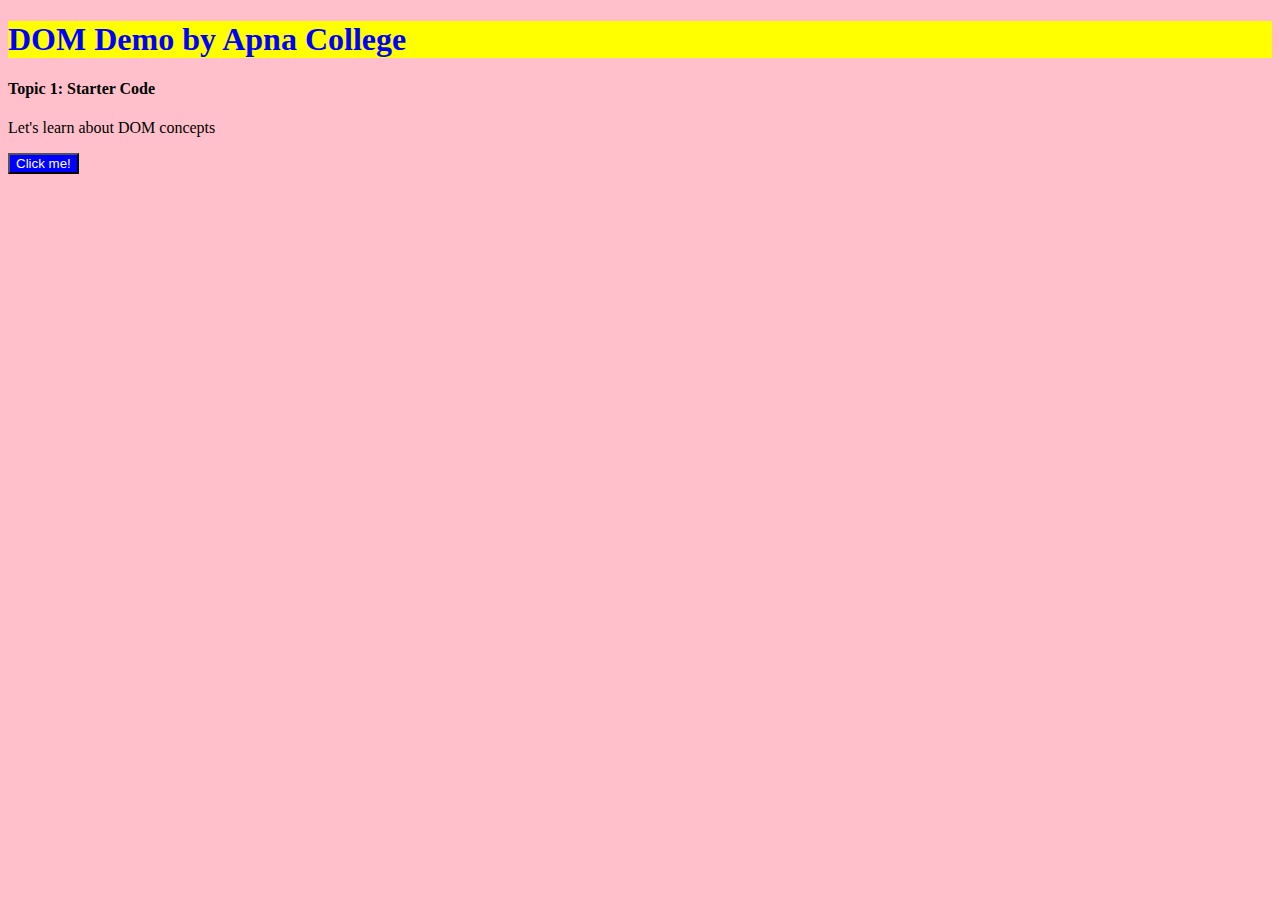
<file: indexx.html>
<!DOCTYPE html>
<html lang="en">
<head>
    <meta charset="UTF-8">
    <meta name="viewport" content="width=device-width, initial-scale=1.0">
    <title>JS with Apna College</title>
    <link rel="stylesheet" href="style.css">
</head>
<body>
    <h1>DOM Demo by Apna College</h1>
    <h4>Topic 1: Starter Code</h4>
    <p>Let's learn about DOM concepts</p>
    <button>Click me!</button>
    <script src="script.js"></script>
</body>
</html>
</file>
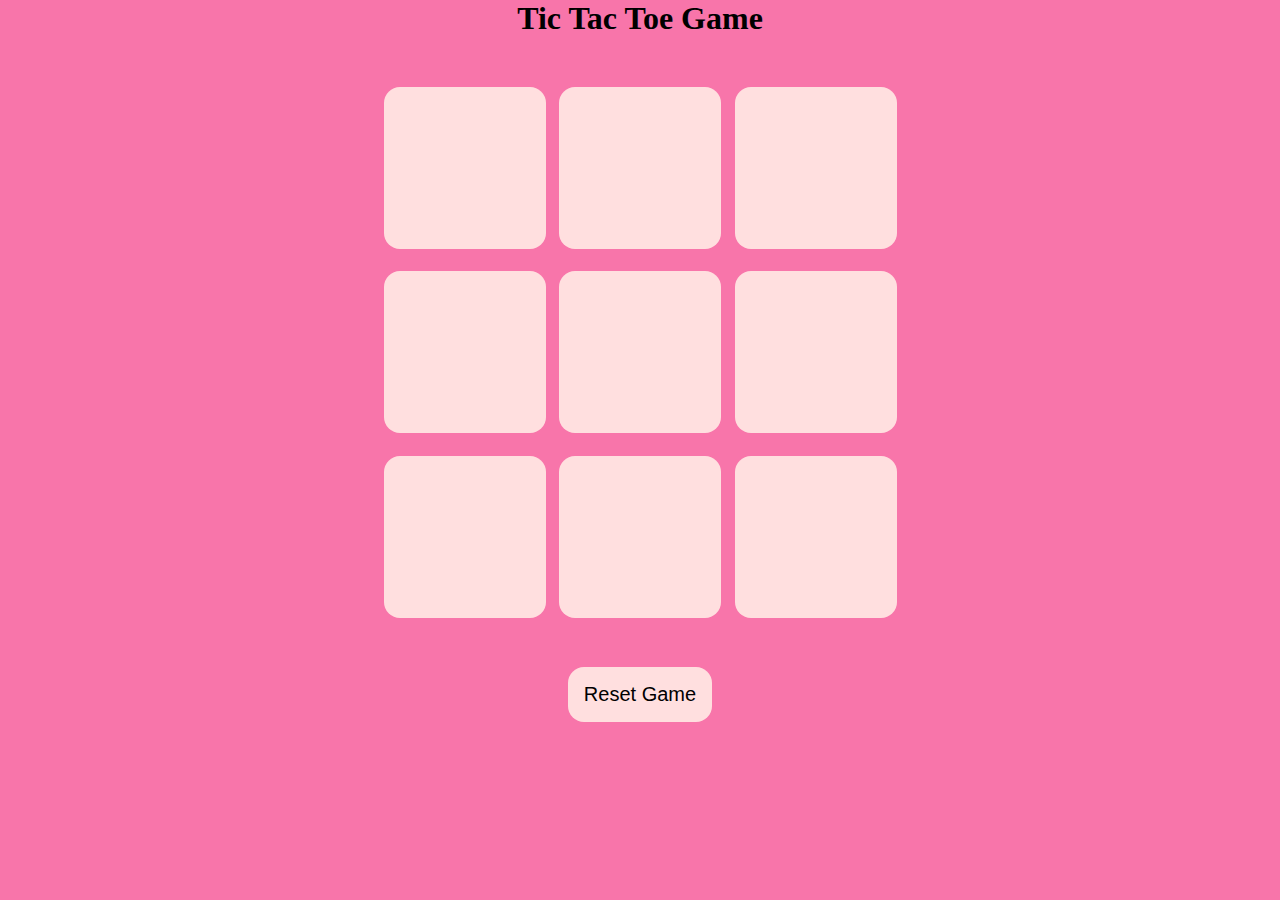
<file: tictactoe.html>
<!DOCTYPE html>
<html lang="en">
<head>
    <meta charset="UTF-8">
    <meta name="viewport" content="width=device-width, initial-scale=1.0">
    <title>Tic Tac Toe Game</title>
    <link rel="stylesheet" href="tictactoe.css">
</head>
<body>
    <div class="msg-container hide">
        <p id="msg">Winner</p>
        <button id="new-btn">New Game</button>
    </div>
    <main>
    <h1>Tic Tac Toe Game</h1>
    <div class="container">
        <div class="game">
            <button class="box"></button>
            <button class="box"></button>
            <button class="box"></button>
            <button class="box"></button>
            <button class="box"></button>
            <button class="box"></button>
            <button class="box"></button>
            <button class="box"></button>
            <button class="box"></button>
        </div>
    </div>
    <button id="reset-btn">Reset Game</button>
</main>
<script src="tictactoe.js"></script>
</body>
</html>
</file>
<file: style.css>
h1{
    color: blue;
    background-color: yellow;
}
body{
    background-color: pink;    
}
button{
    background-color: blue;
    color: white;
}
</file>
<file: tictactoe.css>
*{
    margin: 0;
    padding: 0;
}
body{
    background-color: #F875AA;
    text-align: center;
}
.container{
    height:70vh;
    display: flex;
    justify-content: center;
    align-items: center;
    
}
.game{
    height: 60vmin;
    width: 60vmin;
    display: flex;/*comes in same line*/    
    flex-wrap: wrap;/*arranges itself in 3*/
    justify-content: center;
    align-items: center;
    gap: 1.5vmin;
   
}
.box{
    height: 18vmin;
    width: 18vmin;
    background-color: #FFDFDF;
    border-radius: 1rem;
    border: none;
    box-shadow: 0 0 1 rem rgba(0, 0, 0, 0.3);
    font-size: 8vmin;
    color: blue;
}
#reset-btn{
    padding: 1rem;
    font-size: 1.25rem;
    background-color:#FFDFDF ;
    color: black;
    border-radius: 1rem;
    border: none;
}
#new-btn{
    padding: 0.7rem;
    font-size: 1.25rem;
    background-color:#FFDFDF ;
    color: black;
    border-radius: 1rem;
    border: none;  
   
}
#msg{
    color:black;
    font-size: 5vmin;
}
.msg-container{
    height:15vmin;  
   
}
.hide{
    display: none;
}
</file>
